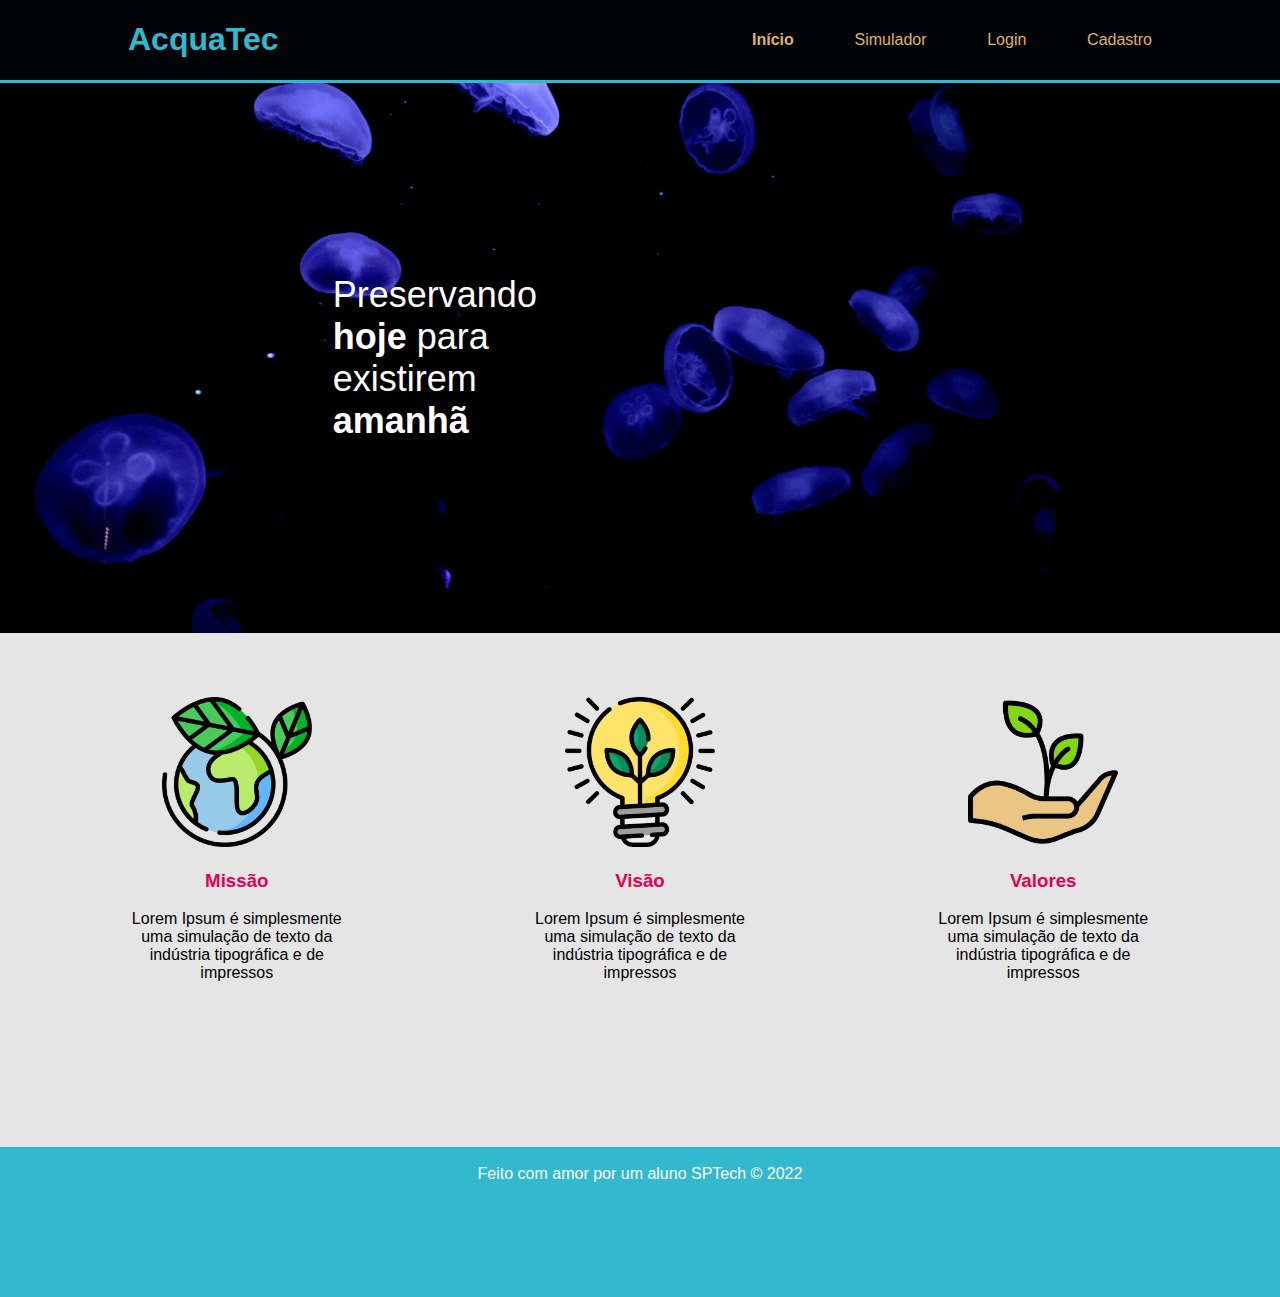
<file: index.html>
<!DOCTYPE html>
<html lang="pt">
<head>
  <meta charset="UTF-8">
  <meta http-equiv="X-UA-Compatible" content="IE=edge">
  <meta name="viewport" content="width=device-width, initial-scale=1.0">
  <title>AcquaTec</title>
  <link rel="stylesheet" href="style.css">
  <link rel="preconnect" href="https://fonts.googleapis.com">
  <link rel="preconnect" href="https://fonts.gstatic.com" crossorigin>
  <link href="https://fonts.googleapis.com/css2?family=Pacifico&display=swap" rel="stylesheet">
</head>
<body>
  <div class="header">
    <div class="container">
      <h1>AcquaTec</h1>
      <ul class="navbar">
        <li class="agora"><a href="#">Início</a></li>
        <li><a href="#">Simulador</a></li>
        <li><a href="login.html">Login</a></li>
        <li><a href="cadastro.html">Cadastro</a></li>
      </ul>
    </div>
  </div>
  <div class="banner">
    <div class="container">
      <p>Preservando <b>hoje</b> para existirem <b>amanhã</b></p>
    </div>
  </div>
    <div class="container img">     
        <div class="texto1">
          <img src="imgs/planet-earth_color.png">
          <h3>Missão</h3>
          <p>Lorem Ipsum é simplesmente uma simulação de texto da indústria tipográfica e de impressos</p>
        </div>
        <div class="texto2">
          <img src="imgs/lightbulb_color.png">
          <h3>Visão</h3>
          <p>Lorem Ipsum é simplesmente uma simulação de texto da indústria tipográfica e de impressos </p>
        </div>
        <div class="texto3">
          <img src="imgs/growth_color.png">
          <h3>Valores</h3>
          <p>Lorem Ipsum é simplesmente uma simulação de texto da indústria tipográfica e de impressos</p>
        </div>
    </div>
  </div>
  <div class="footer">
    <div class="container">
      <br>
      Feito com amor por um aluno SPTech &copy; 2022
    </div>
  </div>
</body>
</html>
</file>
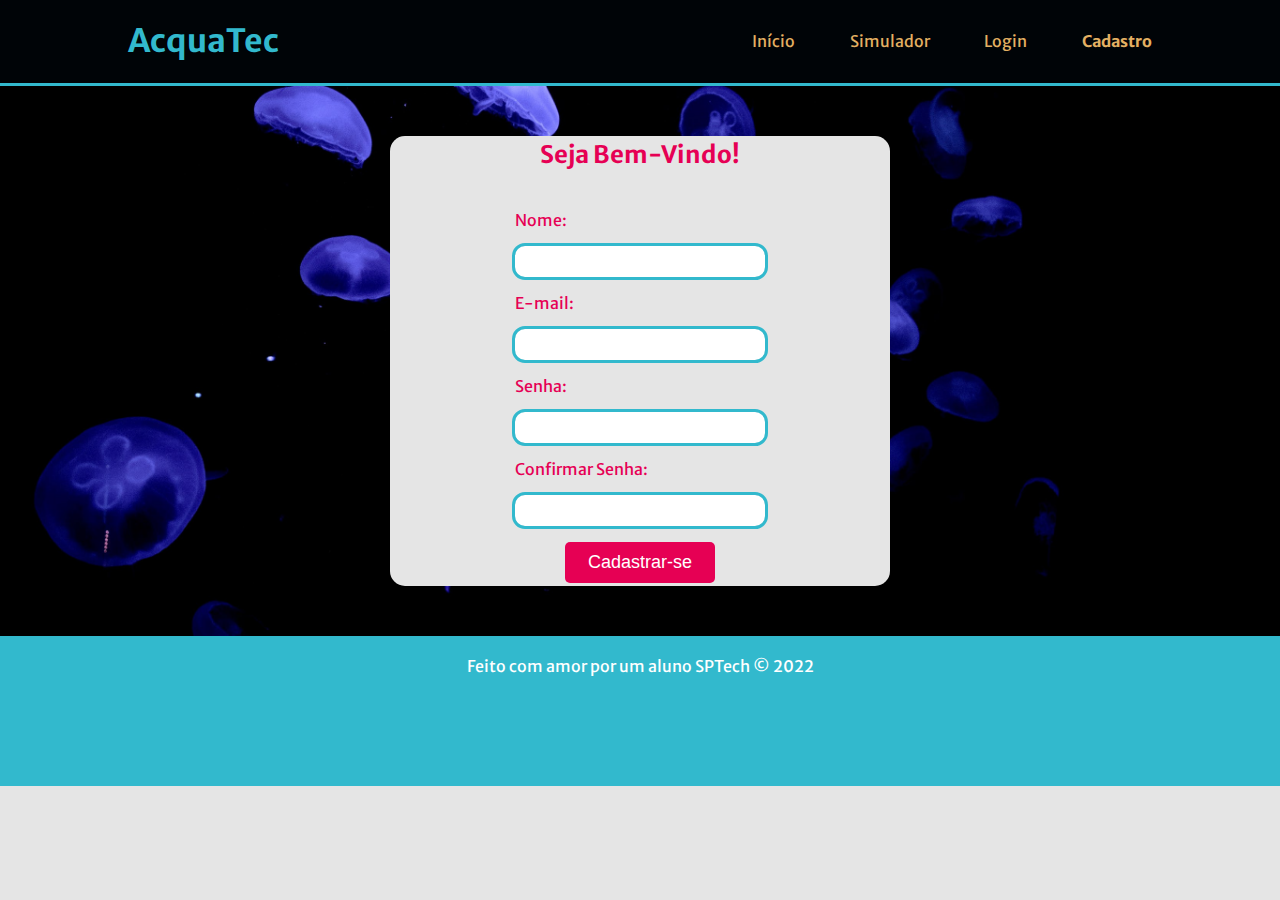
<file: cadastro.html>
<!DOCTYPE html>
<html lang="pt">

<head>
    <meta charset="UTF-8">
    <meta http-equiv="X-UA-Compatible" content="IE=edge">
    <meta name="viewport" content="width=device-width, initial-scale=1.0">
    <title>AcquaTec</title>
    <link rel="stylesheet" href="style.css">
    <link rel="preconnect" href="https://fonts.googleapis.com">
    <link rel="preconnect" href="https://fonts.gstatic.com" crossorigin>
    <link
        href="https://fonts.googleapis.com/css2?family=Merriweather+Sans:ital,wght@0,300;0,400;0,500;0,600;0,700;0,800;1,300;1,400;1,500;1,600;1,700;1,800&display=swap"
        rel="stylesheet">
</head>

<body>
    <div class="header">
        <div class="container">
            <h1>AcquaTec</h1>
            <ul class="navbar">
                <li><a href="index.html">Início</a></li>
                <li><a href="#">Simulador</a></li>
                <li><a href="login.html">Login</a></li>
                <li class="agora"><a href="#">Cadastro</a></li>
            </ul>
        </div>
    </div>
    <div class="banner">
        <div class="container login">
            <div class="card">
                <h2>Seja Bem-Vindo!</h2>
                <form class="cadastro">
                    <label for="nomeInput">Nome: </label>
                    <input type="text" id="nomeInput">

                    <label for="emailInput">E-mail: </label>
                    <input type="text" id="emailInput">

                    <label for="senhaInput">Senha: </label>
                    <input type="password" id="senhaInput">

                    <label for="senhaInput">Confirmar Senha: </label>
                    <input type="password" id="senhaInput">

                    <button type="button">Cadastrar-se</button>
                </form>
            </div>
        </div>
    </div>
    <div class="footer">
        <div class="container">
            <br>
            Feito com amor por um aluno SPTech &copy; 2022
        </div>
    </div>
</body>

</html>
</file>
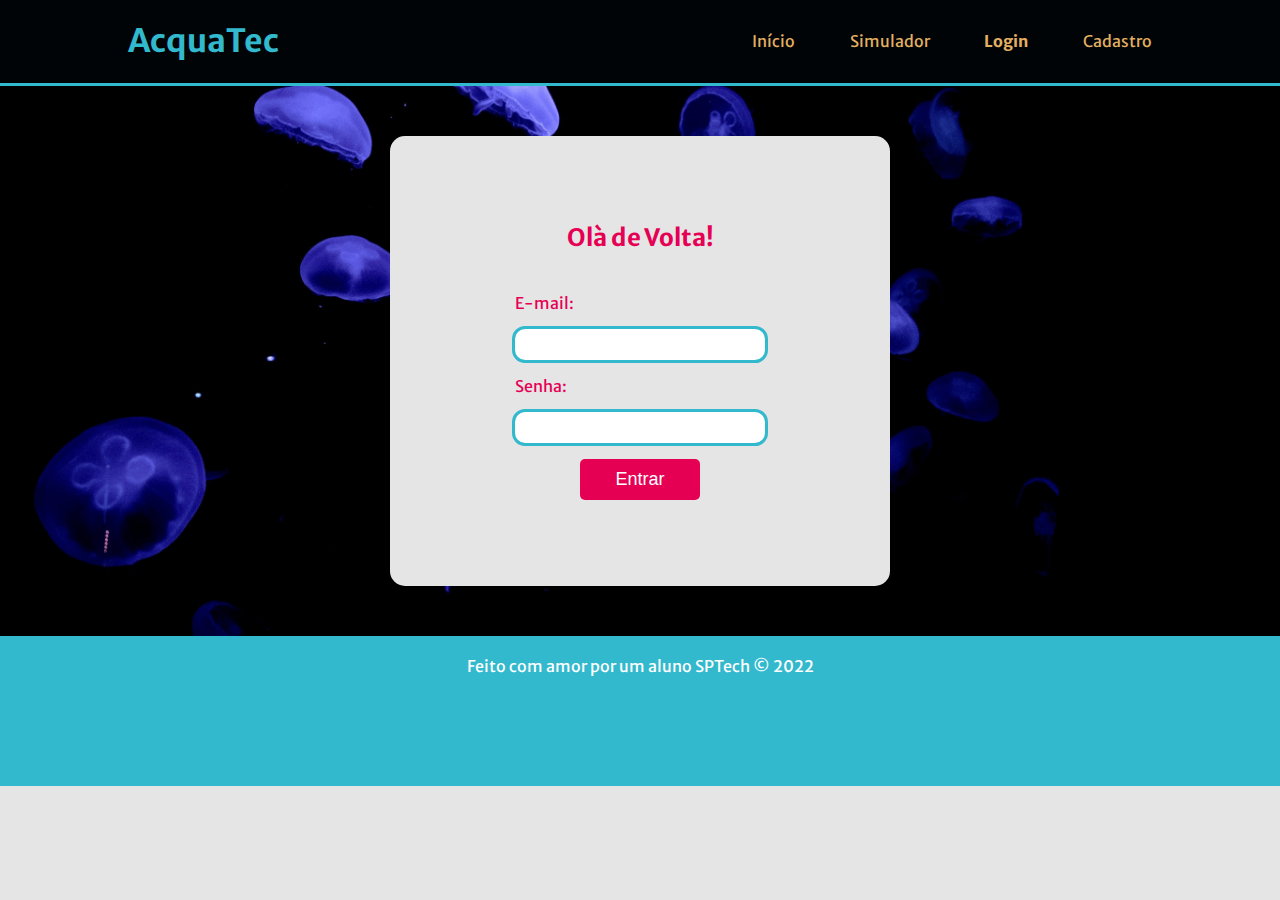
<file: login.html>
<!DOCTYPE html>
<html lang="pt">
<head>
  <meta charset="UTF-8">
  <meta http-equiv="X-UA-Compatible" content="IE=edge">
  <meta name="viewport" content="width=device-width, initial-scale=1.0">
  <title>AcquaTec</title>
  <link rel="stylesheet" href="style.css">
  <link rel="preconnect" href="https://fonts.googleapis.com">
  <link rel="preconnect" href="https://fonts.gstatic.com" crossorigin>
  <link href="https://fonts.googleapis.com/css2?family=Merriweather+Sans:ital,wght@0,300;0,400;0,500;0,600;0,700;0,800;1,300;1,400;1,500;1,600;1,700;1,800&display=swap" 
        rel="stylesheet">
</head>
<body>
  <div class="header">
    <div class="container">
      <h1>AcquaTec</h1>
      <ul class="navbar">
        <li><a href="index.html">Início</a></li>
        <li><a href="#">Simulador</a></li>
        <li class="agora"><a href="#">Login</a></li>
        <li><a href="cadastro.html">Cadastro</a></li>
      </ul>
    </div>
  </div>
  <div class="banner">
    <div class="container login">
      <div class="card">
        <h2>Olà de Volta!</h2>
        <form>
          <label for="emailInput">E-mail: </label>
          <input type="text" id="emailInput">

          <label for="senhaInput">Senha: </label>
          <input type="password" id="senhaInput">

          <button type="button">Entrar</button>
        </form>
      </div>
    </div>
  </div>
  <div class="footer">
    <div class="container">
      <br>
      Feito com amor por um aluno SPTech &copy; 2022
    </div>
  </div>
</body>
</html>
</file>
<file: style.css>
body {
  margin: 0;
  padding: 0;
  font-family: 'Merriweather Sans',  sans-serif;
  background-color: #e5e5e5;
}
.header {
  background-color: #000407;
  color: #32B9CD;
  border-bottom: 3px solid #32B9CD;
}

.container {
  width: 80%;
  margin: 0 auto;
}

.header .container {
  display: flex;
  justify-content: space-between;
}

.navbar {
 display: flex;
 list-style: none;
 width: 400px;
 justify-content: space-between; 
 align-items: center;
}
.navbar a {
  text-decoration: none;
  color: #E3B062;
}
.agora {
  font-weight: bold;
}
.banner {
  background-image: url('imgs/bg-jelly-fish-para_outras_pags.png');
  background-size: cover;
}
.banner .container {
  height: 550px;
  display: flex;
  color: #fff;
  align-items: center;
}
.banner .container.login {
  justify-content: center;
}
.banner p {
  font-size: 36px;
  width: 280px;
  margin-left: 20%;
}
img {
  width: 150px;
  height: 150px;
}
.container.img {
  height: 50vh;
  padding-top: 5%;
  display: flex;
  justify-content: space-between;
}
.texto1 {
  flex-direction: column;
  text-align: center;
}
.texto2 {
  flex-direction: column;
  text-align: center;
}
.texto3 {
  flex-direction: column;
  text-align: center;
}
h3 {
  color: #E60054;
}
p {
  width: 17vw;
}
.footer {
  background-color: #32B9CD;
  color: #fff;
}
.footer .container {
 display: flex;
 height: 150px;
 align-items: flex-start;
 justify-content: center;
}
.card {
  background-color: #e5e5e5;
  color: #E60054;
  width: 500px;
  height: 450px;
  display: flex;
  flex-direction: column;
  align-items: center;
  justify-content: center;
  border-radius: 15px;
}
.card h2 {
  margin: 0;
}
form {
  display: flex;
  flex-direction: column;
  margin-top: 24px;
  width: 250px;
}
form label {
  margin-top: 16px;
}
form input {
  margin-top: 16px;
  outline: 3px solid #32B9CD;
  border: 0;
  padding: 8px;
  border-radius: 10px;
}
form button {
  margin-top: 16px;
  background-color: #E60054;
  color: #fff;
  padding: 10px 15px;
  width: 120px;
  align-self: center;
  font-size: 18px;
  border: 0;
  border-radius: 5px;
  cursor: pointer;
}
.cadastro button {
    margin-top: 16px;
    background-color: #E60054;
    color: #fff;
    padding: 10px 15px;
    width: 150px;
    align-self: center;
    font-size: 18px;
    border: 0;
    border-radius: 5px;
    cursor: pointer;
}
::-webkit-scrollbar {
  width: 10px;
  background: #000000;
}

::-webkit-scrollbar-track {
  background: #ffffff;
  border-radius: 30px;
}

::-webkit-scrollbar-thumb {
  background: #32B9CD;
  border-radius: 30px;
}
</file>
